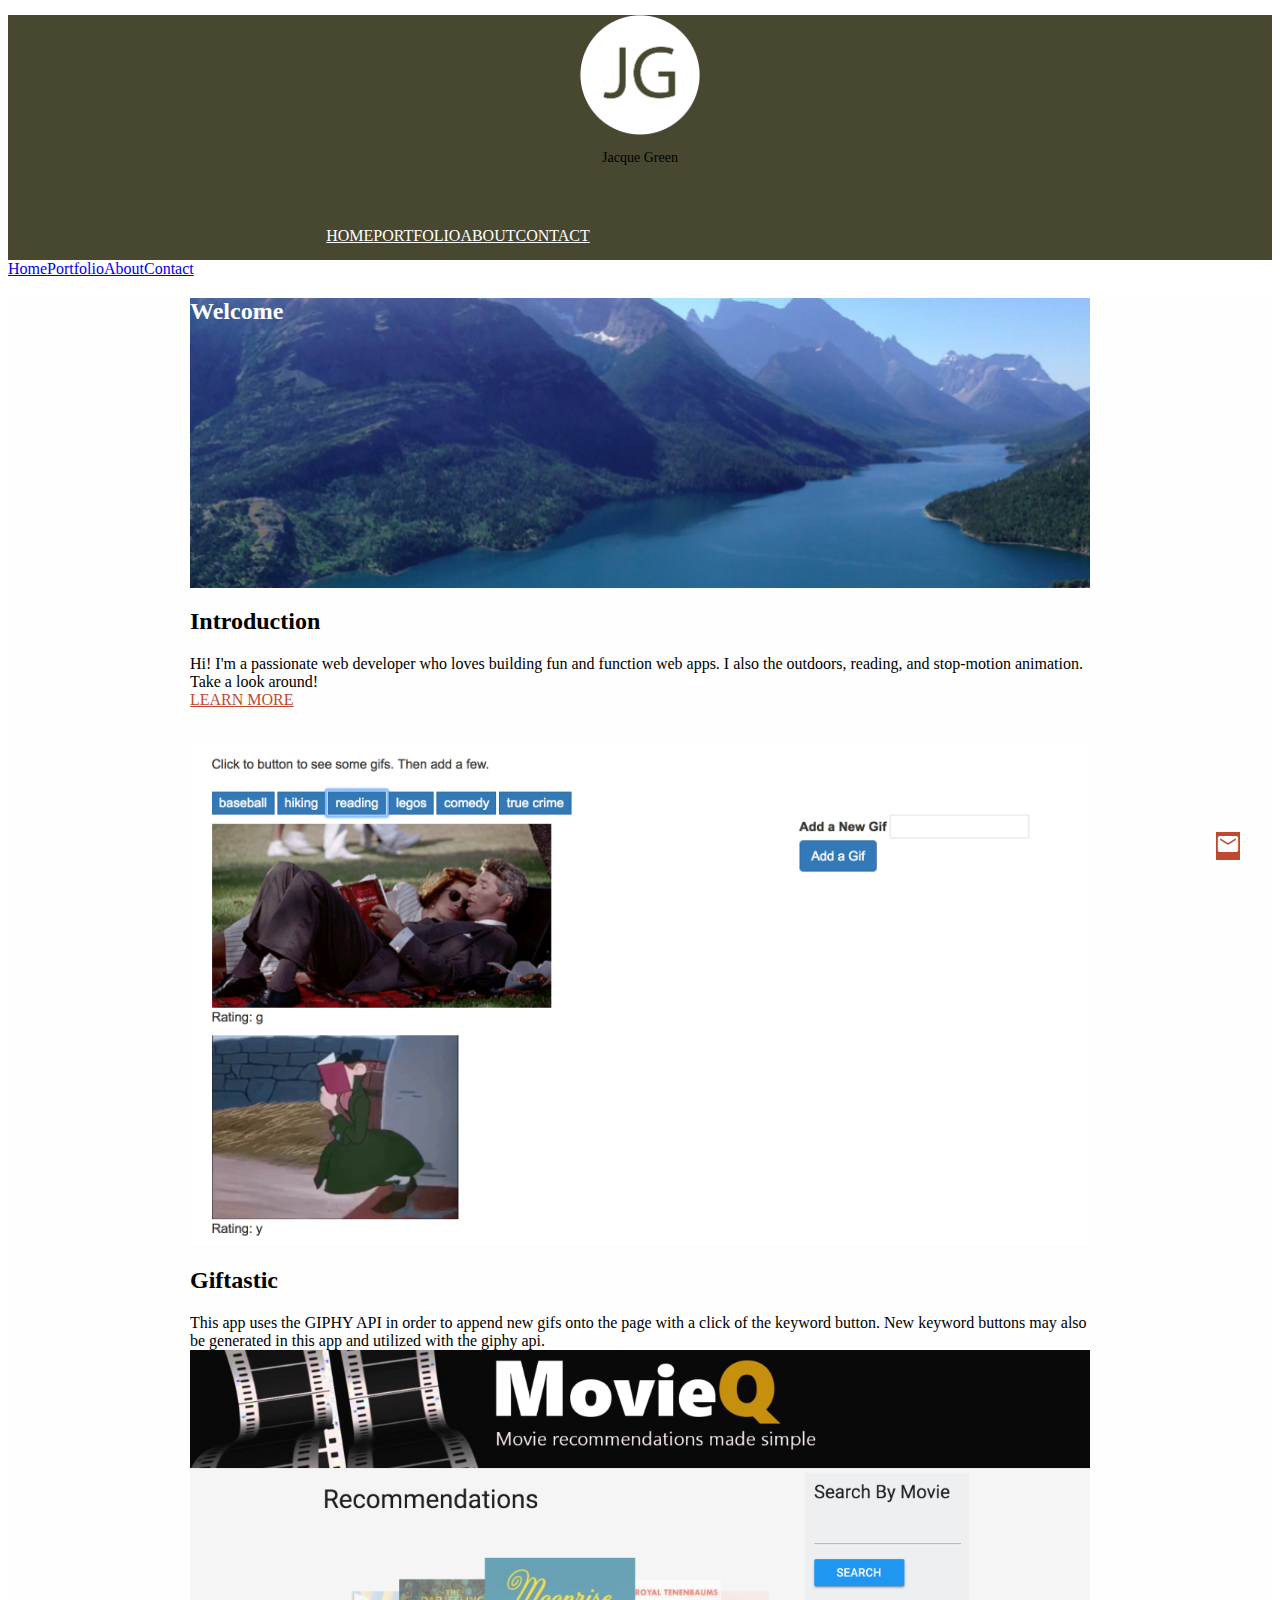
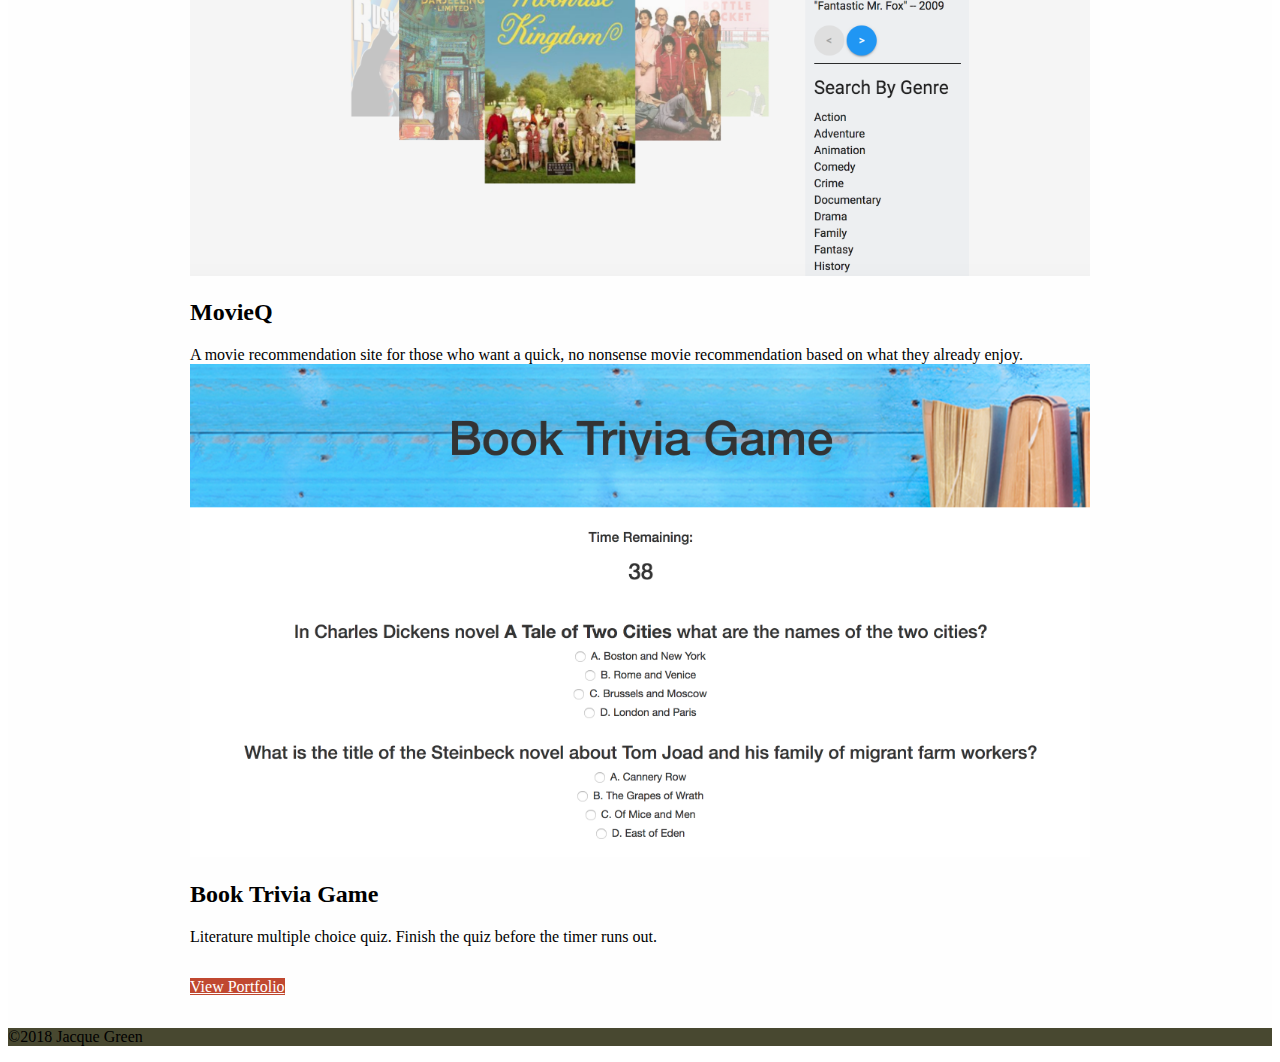
<file: index.html>
<!DOCTYPE html>
<html lang="en-US">
  <head>
    <meta charset="UTF-8">
    <meta http-equiv="X-UA-Compatible" content="IE=edge">
    <meta name="viewport" content="width=device-width, initial-scale=1">
    <title>Jacque Green</title>
    <link href="https://fonts.googleapis.com/css?family=Roboto:regular,bold,italic,thin,light,bolditalic,black,medium&amp;amp;lang=en" rel="stylesheet">
    <link href="https://fonts.googleapis.com/icon?family=Material+Icons" rel="stylesheet">
    <link href="https://code.getmdl.io/1.3.0/material.indigo-pink.min.css" rel="stylesheet">
    <link href="styles/main.css" rel="stylesheet">
  </head>
  <body id="top">
    <div class="mdl-layout mdl-js-layout mdl-layout--fixed-header"><a href="contact.html" id="contact-button" class="mdl-button mdl-button--fab mdl-js-button mdl-button--raised mdl-js-ripple-effect mdl-color-color-text"><i class="material-icons">mail</i></a>
      <header class="mdl-layout__header mdl-layout__header--waterfall site-header">
        <div class="mdl-layout__header-row site-logo-row"><span class="mdl-layout__title">
            <div class="site-logo"></div><span class="site-description">Jacque Green</span></span></div>
        <div class="mdl-layout__header-row site-navigation-row mdl-layout--large-screen-only">
          <nav class="mdl-navigation mdl-typography--body-1-force-preferred-font"><a class="mdl-navigation__link" href="index.html">Home</a><a class="mdl-navigation__link" href="portfolio.html">Portfolio</a><a class="mdl-navigation__link" href="about.html">About</a><a class="mdl-navigation__link" href="contact.html">Contact</a>
          </nav>
        </div>
      </header>
      <div class="mdl-layout__drawer mdl-layout--small-screen-only">
        <nav class="mdl-navigation mdl-typography--body-1-force-preferred-font"><a class="mdl-navigation__link" href="index.html">Home</a><a class="mdl-navigation__link" href="portfolio.html">Portfolio</a><a class="mdl-navigation__link" href="about.html">About</a><a class="mdl-navigation__link" href="contact.html">Contact</a>
        </nav>
      </div>
      <main class="mdl-layout__content">
        <div class="site-content">
          <div class="container"><div class="mdl-grid site-max-width">
    <div class="mdl-cell mdl-cell--12-col mdl-card mdl-shadow--4dp welcome-card portfolio-card">
        <div class="mdl-card__title">
          <h2 class="mdl-card__title-text">Welcome</h2>
        </div>
        <div class="mdl-card__supporting-text">
         
        </div>
    </div>
</div>

<section class="section--center mdl-grid site-max-width">
  
  <div class="mdl-card mdl-cell mdl-cell--9-col-desktop mdl-cell--6-col-tablet mdl-cell--4-col-phone  mdl-shadow--4dp">
    <div class="mdl-card__title">
        <h2 class="mdl-card__title-text">Introduction</h2>
    </div>
    <div class="mdl-card__supporting-text">
      Hi! I'm a passionate web developer who loves building fun and function web apps. I also the outdoors, reading, and stop-motion animation. Take a look around!
    </div>
    <div class="mdl-card__actions  mdl-card--border">
      <a href="about.html" id="links" class="mdl-button mdl-button">LEARN MORE</a>
    </div>
  </div>
</section>
<section class="section--center mdl-grid site-max-width">
    <div class="mdl-cell mdl-card mdl-shadow--4dp portfolio-card">
        <div class="mdl-card__media">
           <a href="https://jsgreen82.github.io/gifTastic/"target=_blank><img class="article-image" src="img/portfolio1.png" border="0" alt="giftastic"></a>
        </div>
        <div class="mdl-card__title">
            <h2 class="mdl-card__title-text">Giftastic</h2>
        </div>
        <div class="mdl-card__supporting-text">
            This app uses the GIPHY API in order to append new gifs onto the page with a click of the keyword button. New keyword buttons may also be generated in this app and utilized with the giphy api.
        </div>
    </div>
    <div class="mdl-cell mdl-card mdl-shadow--4dp portfolio-card">
        <div class="mdl-card__media">
          <a href="https://jsgreen82.github.io/MovieQ/" target=_blank><img class="article-image" src="img/portfolio2.png" border="0" alt="movieq"></a>
        </div>
        <div class="mdl-card__title">
            <h2 class="mdl-card__title-text">MovieQ</h2>
        </div>
        <div class="mdl-card__supporting-text">
            A movie recommendation site for those who want a quick, no nonsense movie recommendation based on what they already enjoy.
        </div>
    </div>
    <div class="mdl-cell mdl-card mdl-shadow--4dp portfolio-card">
        <div class="mdl-card__media">
            <a href="https://jsgreen82.github.io/TriviaGame/" target=_blank><img class="article-image" src="img/portfolio3.png" border="0" alt="booktrivia"></a>
        </div>
        <div class="mdl-card__title">
            <h2 class="mdl-card__title-text">Book Trivia Game</h2>
        </div>
        <div class="mdl-card__supporting-text">
            Literature multiple choice quiz. Finish the quiz before the timer runs out.
        </div>
    </div>
</section>

<section class="section--center mdl-grid site-max-width homepage-portfolio">
    <a class="mdl-button mdl-button" href="portfolio.html">View Portfolio</a>
</section>


        </div>
        <footer class="mdl-mini-footer">
          <div class="footer-container">
            <div class="mdl-logo">&copy;2018 Jacque Green</div>
          </div>
        </footer>
      </main>
      <script src="https://code.getmdl.io/1.3.0/material.min.js" defer></script>
    </div>
  </body>
</html>
</file>
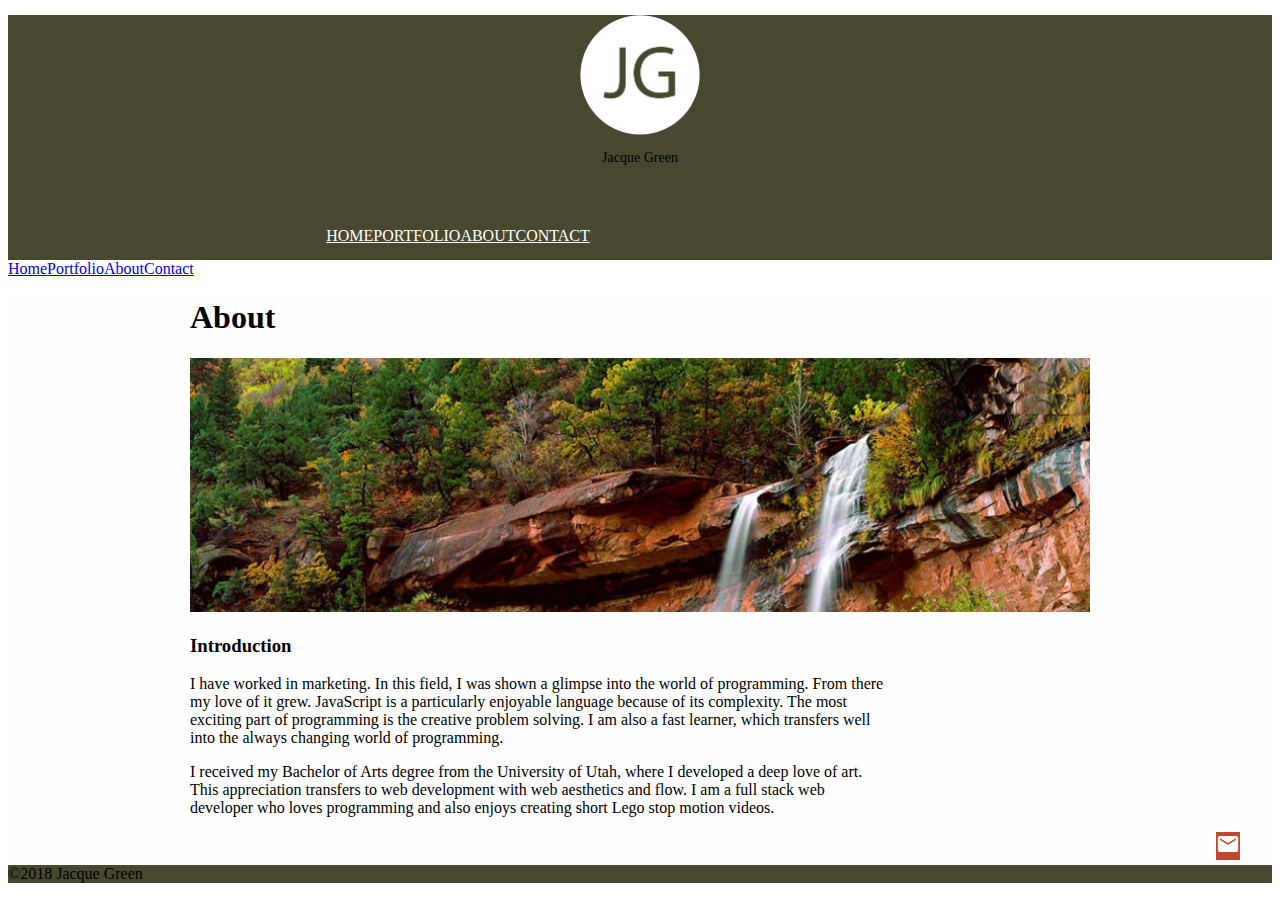
<file: about.html>
<!DOCTYPE html>
<html lang="en-US">
  <head>
    <meta charset="UTF-8">
    <meta http-equiv="X-UA-Compatible" content="IE=edge">
    <meta name="viewport" content="width=device-width, initial-scale=1">
    <title>About</title>
    <link href="https://fonts.googleapis.com/css?family=Roboto:regular,bold,italic,thin,light,bolditalic,black,medium&amp;amp;lang=en" rel="stylesheet">
    <link href="https://fonts.googleapis.com/icon?family=Material+Icons" rel="stylesheet">
    <link href="https://code.getmdl.io/1.3.0/material.indigo-pink.min.css" rel="stylesheet">
    <link href="styles/main.css" rel="stylesheet">
  </head>
  <body id="top">
    <div class="mdl-layout mdl-js-layout mdl-layout--fixed-header"><a href="contact.html" id="contact-button" class="mdl-button mdl-button--fab mdl-js-button mdl-button--raised mdl-js-ripple-effect mdl-color-color-text"><i class="material-icons">mail</i></a>
      <header class="mdl-layout__header mdl-layout__header--waterfall site-header">
        <div class="mdl-layout__header-row site-logo-row"><span class="mdl-layout__title">
            <div class="site-logo"></div><span class="site-description">Jacque Green</span></span></div>
        <div class="mdl-layout__header-row site-navigation-row mdl-layout--large-screen-only">
          <nav class="mdl-navigation mdl-typography--body-1-force-preferred-font"><a class="mdl-navigation__link" href="index.html">Home</a><a class="mdl-navigation__link" href="portfolio.html">Portfolio</a><a class="mdl-navigation__link" href="about.html">About</a><a class="mdl-navigation__link" href="contact.html">Contact</a>
          </nav>
        </div>
      </header>
      <div class="mdl-layout__drawer mdl-layout--small-screen-only">
        <nav class="mdl-navigation mdl-typography--body-1-force-preferred-font"><a class="mdl-navigation__link" href="index.html">Home</a><a class="mdl-navigation__link" href="portfolio.html">Portfolio</a><a class="mdl-navigation__link" href="about.html">About</a><a class="mdl-navigation__link" href="contact.html">Contact</a>
        </nav>
      </div>
      <main class="mdl-layout__content">
        <div class="site-content">
          <div class="mdl-grid site-max-width">
            <div class="mdl-cell mdl-cell--12-col mdl-card mdl-shadow--4dp page-content">
              <div class="mdl-card__title">
                <h1 class="mdl-card__title-text">About</h1>
              </div>
              <div class="mdl-card__media"><img class="article-image" src="img/about.jpg" border="0" alt="About">
              </div>
              <div class="mdl-grid site-copy">
                <div class="mdl-cell mdl-cell--12-col"><h3 class="mdl-cell mdl-cell--12-col mdl-typography--headline">Introduction</h3>
<div class="mdl-cell mdl-cell--8-col mdl-card__supporting-text no-padding ">
    <p>I have worked in marketing. In this field, I was shown a glimpse into the world of programming.  From there my love of it grew. JavaScript is a particularly enjoyable language because of its complexity.  The most exciting part of programming is the creative problem solving. I am also a fast learner, which transfers well into the always changing world of programming.</p>
    <p>I received my Bachelor of Arts degree from the University of Utah, where I developed a deep love of art. This appreciation transfers to web development with web aesthetics and flow. I am a full stack web developer who loves programming and also enjoys creating short Lego stop motion videos.</p>
</div>

              </div>
            </div>
          </div>
        </div>
       <footer class="mdl-mini-footer">
          <div class="footer-container">
            <div class="mdl-logo">&copy;2018 Jacque Green</div>
          </div>
        </footer>
      </main>
      <script src="https://code.getmdl.io/1.3.0/material.min.js" defer></script>
    </div>
  </body>
</html>
</file>
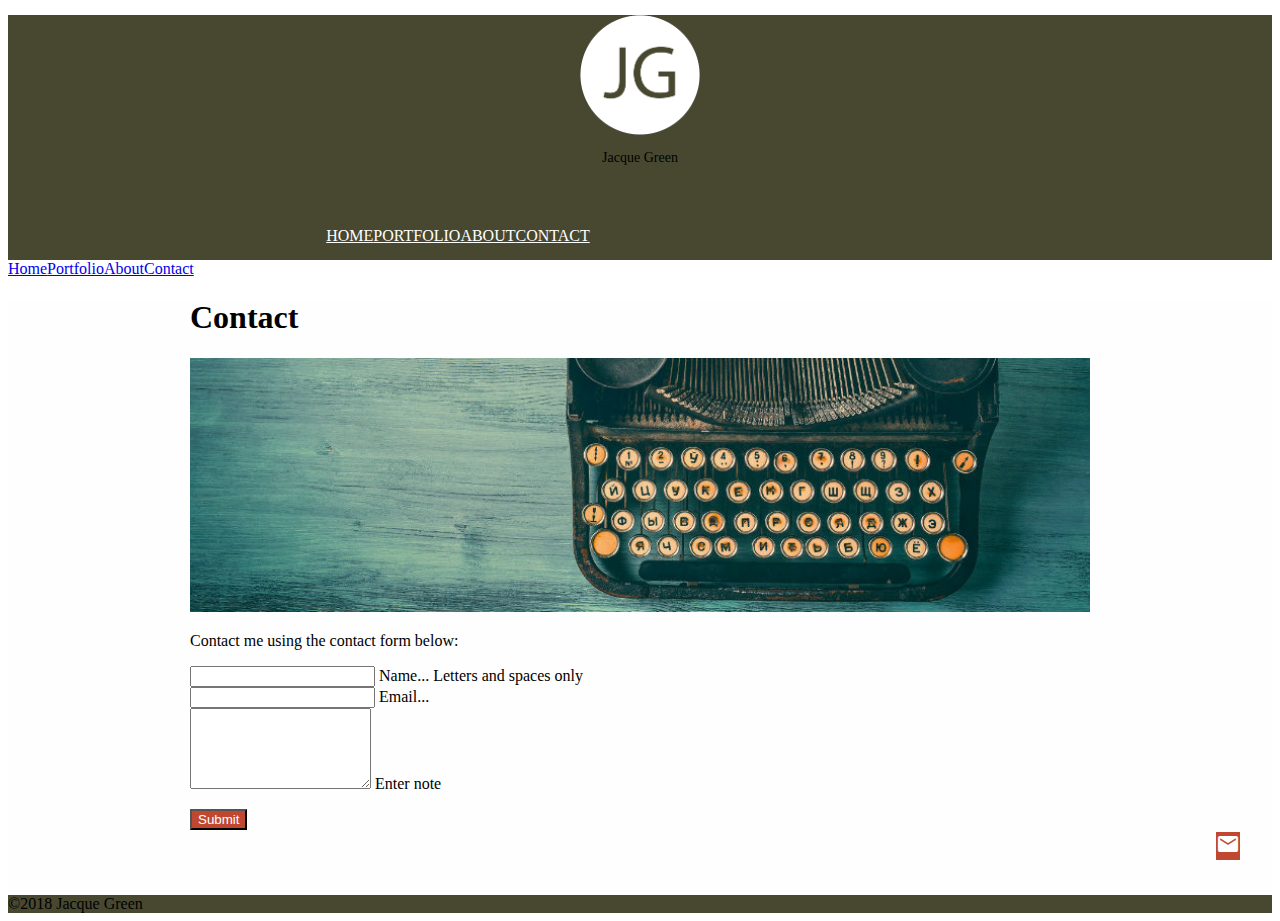
<file: contact.html>
<!DOCTYPE html>
<html lang="en-US">
  <head>
    <meta charset="UTF-8">
    <meta http-equiv="X-UA-Compatible" content="IE=edge">
    <meta name="viewport" content="width=device-width, initial-scale=1">
    <title>Contact</title>
    <link href="https://fonts.googleapis.com/css?family=Roboto:regular,bold,italic,thin,light,bolditalic,black,medium&amp;amp;lang=en" rel="stylesheet">
    <link href="https://fonts.googleapis.com/icon?family=Material+Icons" rel="stylesheet">
    <link href="https://code.getmdl.io/1.3.0/material.indigo-pink.min.css" rel="stylesheet">
    <link href="styles/main.css" rel="stylesheet">
  </head>
  <body id="top">
    <div class="mdl-layout mdl-js-layout mdl-layout--fixed-header"><a href="contact.html" id="contact-button" class="mdl-button mdl-button--fab mdl-js-button mdl-button--raised mdl-js-ripple-effect mdl-color-color-text"><i class="material-icons">mail</i></a>
      <header class="mdl-layout__header mdl-layout__header--waterfall site-header">
        <div class="mdl-layout__header-row site-logo-row"><span class="mdl-layout__title">
            <div class="site-logo"></div><span class="site-description">Jacque Green</span></span></div>
        <div class="mdl-layout__header-row site-navigation-row mdl-layout--large-screen-only">
          <nav class="mdl-navigation mdl-typography--body-1-force-preferred-font"><a class="mdl-navigation__link" href="index.html">Home</a><a class="mdl-navigation__link" href="portfolio.html">Portfolio</a><a class="mdl-navigation__link" href="about.html">About</a><a class="mdl-navigation__link" href="contact.html">Contact</a>
          </nav>
        </div>
      </header>
      <div class="mdl-layout__drawer mdl-layout--small-screen-only">
        <nav class="mdl-navigation mdl-typography--body-1-force-preferred-font"><a class="mdl-navigation__link" href="index.html">Home</a><a class="mdl-navigation__link" href="portfolio.html">Portfolio</a><a class="mdl-navigation__link" href="about.html">About</a><a class="mdl-navigation__link" href="contact.html">Contact</a>
        </nav>
      </div>
      <main class="mdl-layout__content">
        <div class="site-content">
          <div class="mdl-grid site-max-width">
            <div class="mdl-cell mdl-cell--12-col mdl-card mdl-shadow--4dp page-content">
              <div class="mdl-card__title">
                <h1 class="mdl-card__title-text">Contact</h1>
              </div>
              <div class="mdl-card__media"><img class="article-image" src="img/contact.jpg" border="0" alt="Contact">
              </div>
              <div class="mdl-grid site-copy">
                <div class="mdl-cell mdl-cell--12-col"><div class="mdl-card__supporting-text">
  <p>Contact me using the contact form below:</p>
  <form action="https://formspree.io/jacquegreen@gmail.com" method="POST" class="form-contact">
      <div class="mdl-textfield mdl-js-textfield mdl-textfield--floating-label">
          <input class="mdl-textfield__input" pattern="[A-Z,a-z, ]*" type="text" id="Name" name="name">
          <label class="mdl-textfield__label" for="Name">Name...</label>
          <span class="mdl-textfield__error">Letters and spaces only</span>
      </div>
      <div class="mdl-textfield mdl-js-textfield mdl-textfield--floating-label">
          <input class="mdl-textfield__input" type="text" id="Email" name="_replyto">
          <label class="mdl-textfield__label" for="Email">Email...</label>
      </div>
      <div class="mdl-textfield mdl-js-textfield mdl-textfield--floating-label">
          <textarea class="mdl-textfield__input" type="text" rows="5" id="note" name="message"></textarea>
          <label class="mdl-textfield__label" for="note">Enter note</label>
      </div>
      <p>
          <button class="mdl-button mdl-button" type="submit">
              Submit
          </button>
      </p>
  </form>
</div></div>
              </div>
            </div>
          </div>
        </div>
       <footer class="mdl-mini-footer">
          <div class="footer-container">
            <div class="mdl-logo">&copy;2018 Jacque Green</div>
          </div>
        </footer>
      </main>
      <script src="https://code.getmdl.io/1.3.0/material.min.js" defer></script>
    </div>
  </body>
</html>
</file>
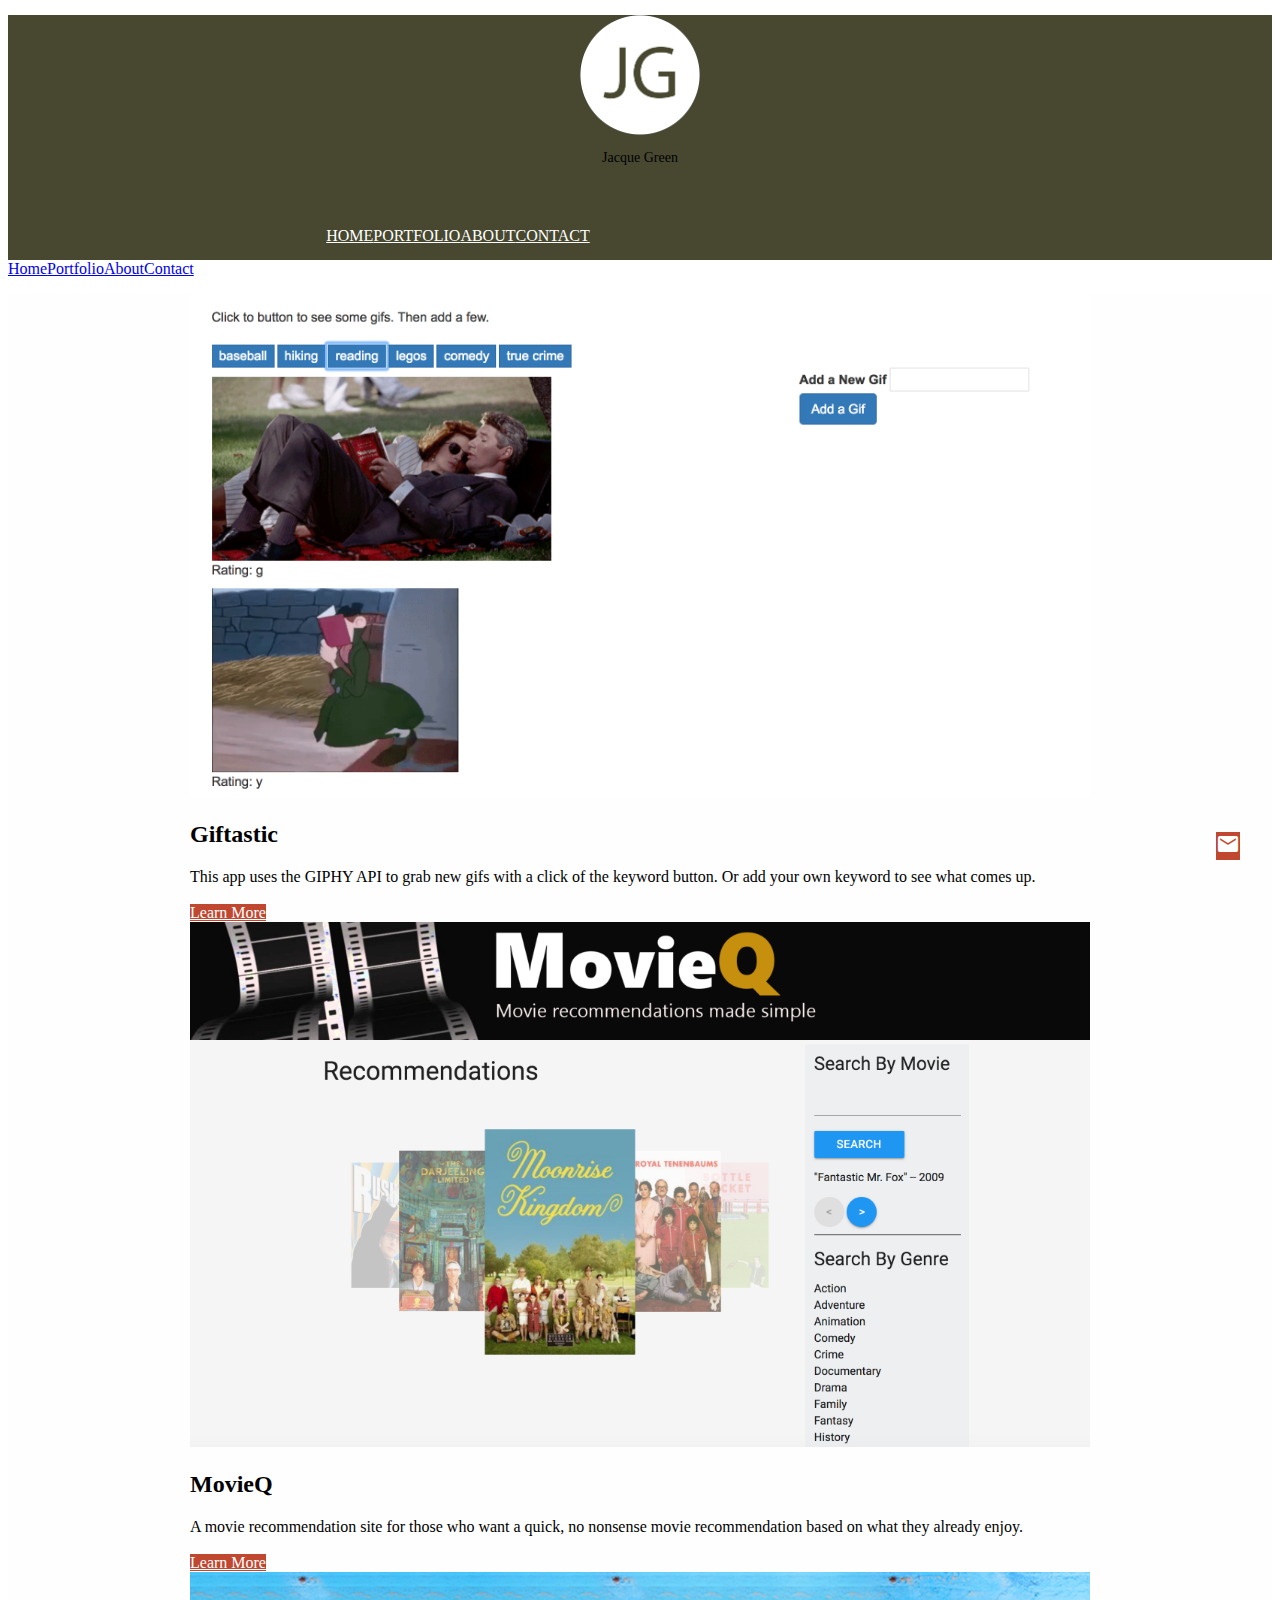
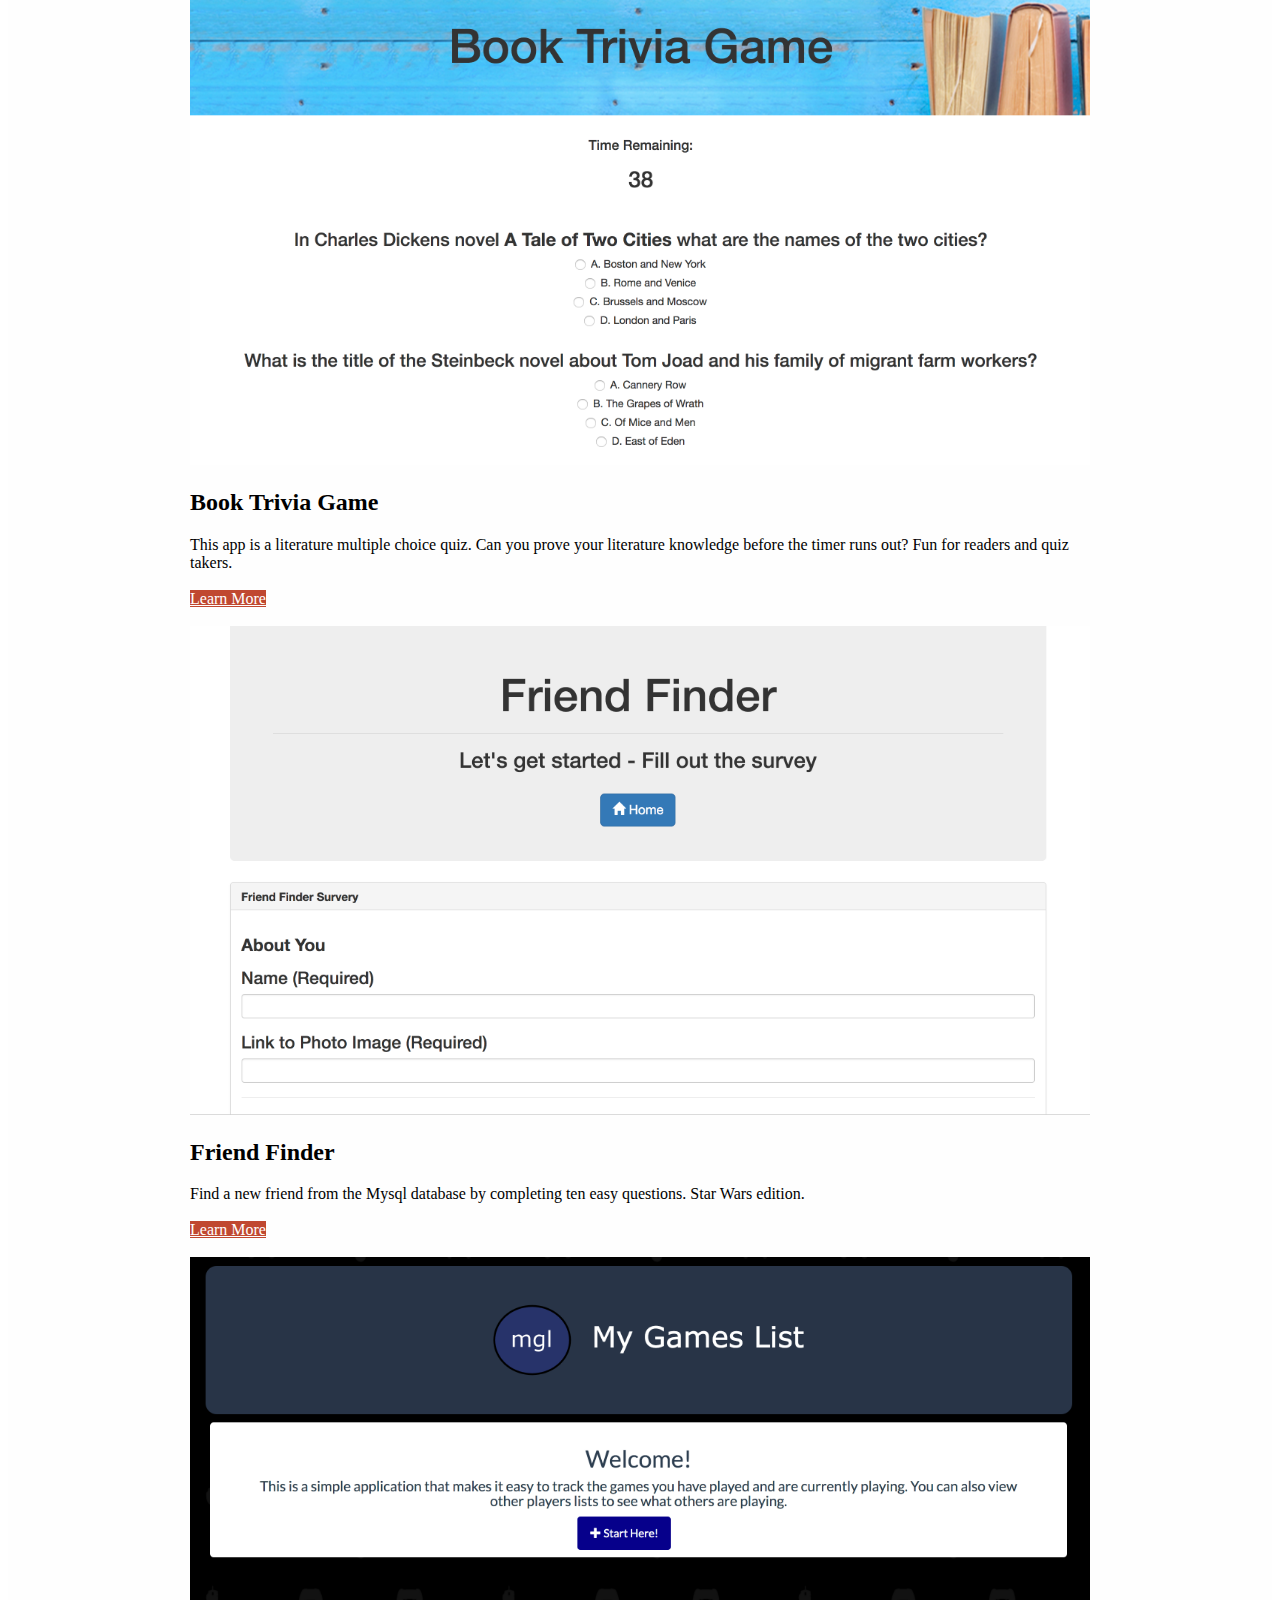
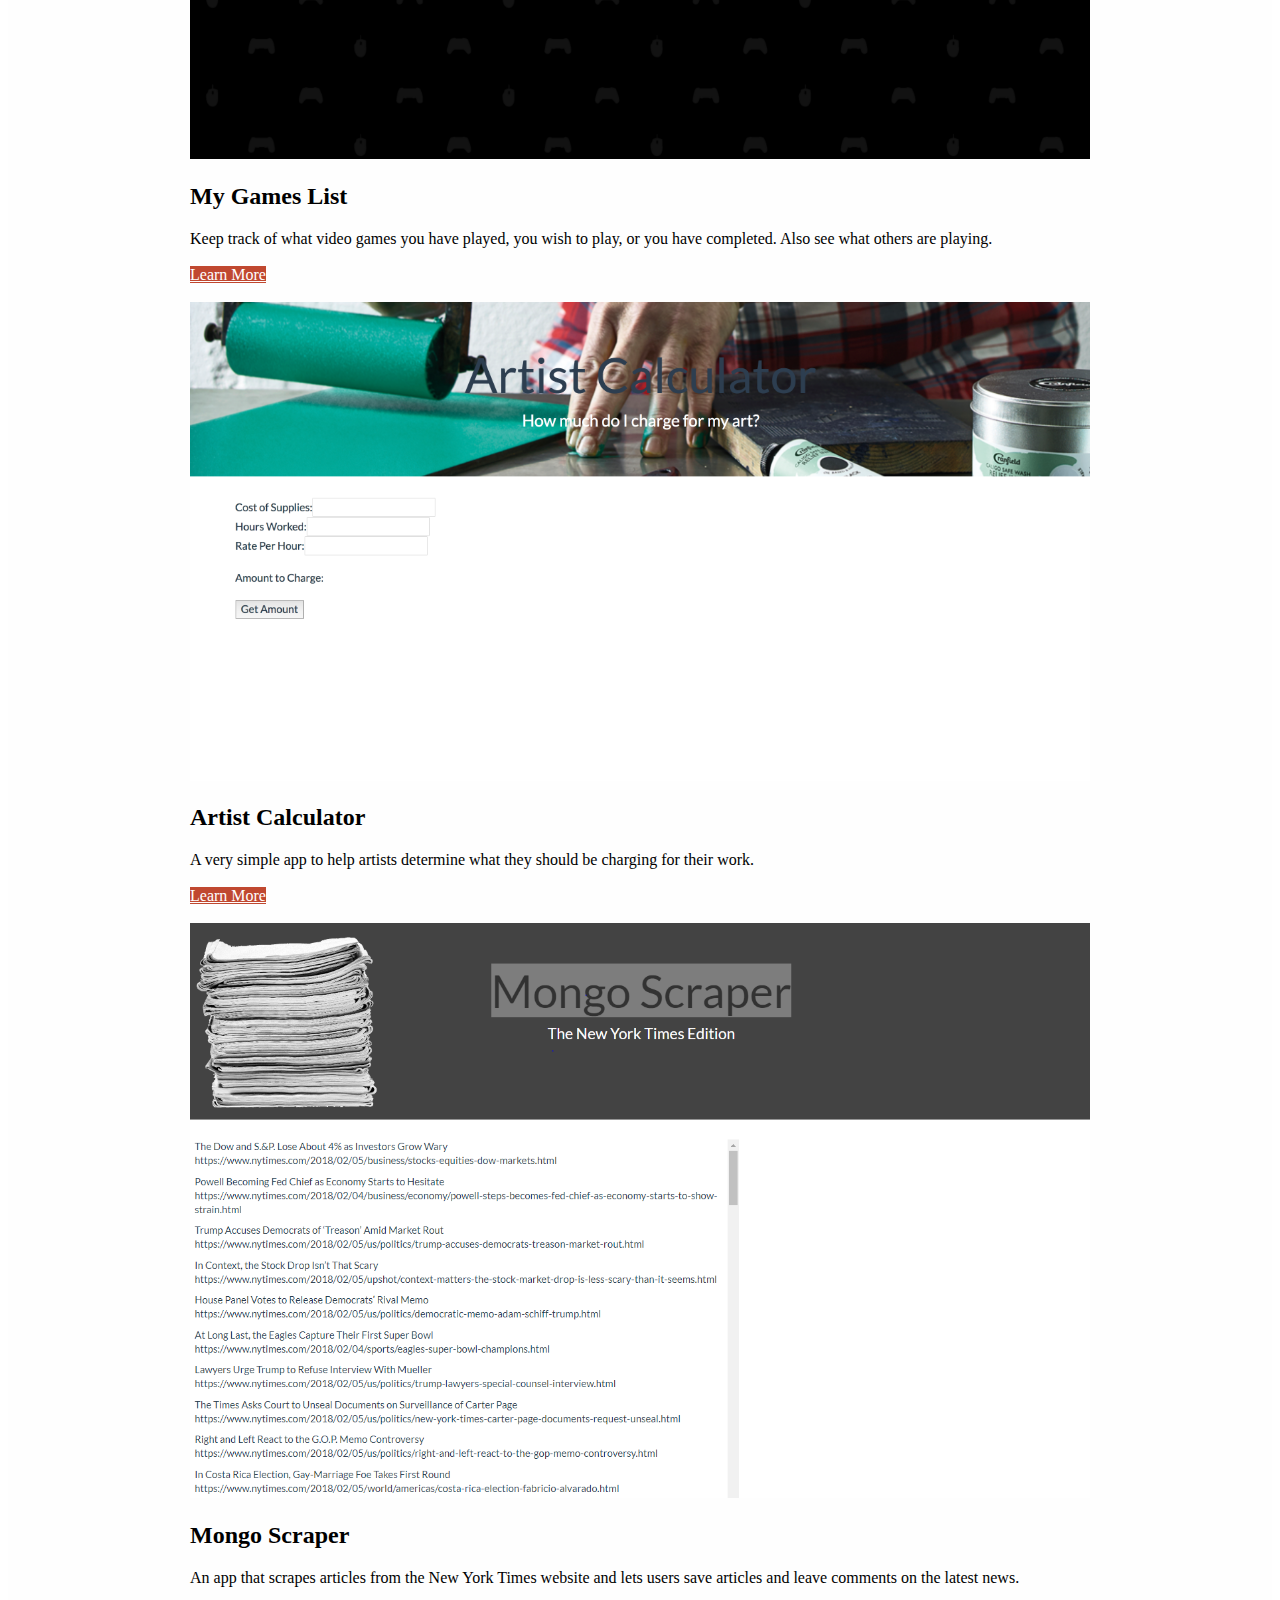
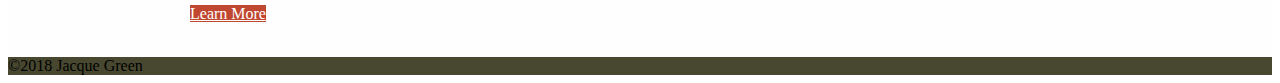
<file: portfolio.html>
<!DOCTYPE html>
<html lang="en-US">
  <head>
    <meta charset="UTF-8">
    <meta http-equiv="X-UA-Compatible" content="IE=edge">
    <meta name="viewport" content="width=device-width, initial-scale=1">
    <title>Portfolio</title>
    <link href="https://fonts.googleapis.com/css?family=Roboto:regular,bold,italic,thin,light,bolditalic,black,medium&amp;amp;lang=en" rel="stylesheet">
    <link href="https://fonts.googleapis.com/icon?family=Material+Icons" rel="stylesheet">
    <link href="https://code.getmdl.io/1.3.0/material.indigo-pink.min.css" rel="stylesheet">
    <link href="styles/main.css" rel="stylesheet">
  </head>
  <body id="top">
    <div class="mdl-layout mdl-js-layout mdl-layout--fixed-header"><a href="contact.html" id="contact-button" class="mdl-button mdl-button--fab mdl-js-button mdl-button--raised mdl-js-ripple-effect mdl-color-color-text"><i class="material-icons">mail</i></a>
      <header class="mdl-layout__header mdl-layout__header--waterfall site-header">
        <div class="mdl-layout__header-row site-logo-row"><span class="mdl-layout__title">
            <div class="site-logo"></div><span class="site-description">Jacque Green</span></span></div>
        <div class="mdl-layout__header-row site-navigation-row mdl-layout--large-screen-only">
          <nav class="mdl-navigation mdl-typography--body-1-force-preferred-font"><a class="mdl-navigation__link" href="index.html">Home</a><a class="mdl-navigation__link" href="portfolio.html">Portfolio</a><a class="mdl-navigation__link" href="about.html">About</a><a class="mdl-navigation__link" href="contact.html">Contact</a>
          </nav>
        </div>
      </header>
      <div class="mdl-layout__drawer mdl-layout--small-screen-only">
        <nav class="mdl-navigation mdl-typography--body-1-force-preferred-font"><a class="mdl-navigation__link" href="index.html">Home</a><a class="mdl-navigation__link" href="portfolio.html">Portfolio</a><a class="mdl-navigation__link" href="about.html">About</a><a class="mdl-navigation__link" href="contact.html">Contact</a>
        </nav>
      </div>
      <main class="mdl-layout__content">
        <div class="site-content">
          <div class="container"><div class="mdl-grid site-max-width">
    <div class="mdl-cell mdl-card mdl-shadow--4dp portfolio-card">
        <div class="mdl-card__media">
            <a href="https://jsgreen82.github.io/gifTastic/"target=_blank><img class="article-image" src="img/portfolio1.png" border="0" alt="giftastic"></a>
        </div>
        <div class="mdl-card__title">
            <h2 class="mdl-card__title-text">Giftastic</h2>
        </div>
        <div class="mdl-card__supporting-text">
            This app uses the GIPHY API to grab new gifs with a click of the keyword button. Or add your own keyword to see what comes up.
        </div><br>        <div class="mdl-card__actions mdl-card--border">
          <a class="mdl-button mdl-button" href="https://jsgreen82.github.io/gifTastic/" target=_blank>
            Learn More
          </a>
        </div>
    </div>
    <div class="mdl-cell mdl-card mdl-shadow--4dp portfolio-card">
        <div class="mdl-card__media">
            <a href="https://jsgreen82.github.io/MovieQ/" target=_blank><img class="article-image" src="img/portfolio2.png" border="0" alt="movieq"></a>
        </div>
        <div class="mdl-card__title">
            <h2 class="mdl-card__title-text">MovieQ</h2>
        </div>
        <div class="mdl-card__supporting-text">
            A movie recommendation site for those who want a quick, no nonsense movie recommendation based on what they already enjoy.
        </div><br>        <div class="mdl-card__actions mdl-card--border">
          <a class="mdl-button mdl-button" href="https://jsgreen82.github.io/MovieQ/" target=_blank>
            Learn More
          </a>
        </div>
    </div>
    <div class="mdl-cell mdl-card mdl-shadow--4dp portfolio-card">
        <div class="mdl-card__media">
            <a href="https://jsgreen82.github.io/TriviaGame/" target=_blank><img class="article-image" src="img/portfolio3.png" border="0" alt="booktrivia"></a>
        </div>
        <div class="mdl-card__title">
            <h2 class="mdl-card__title-text">Book Trivia Game</h2>
        </div>
        <div class="mdl-card__supporting-text">
            This app is a literature multiple choice quiz. Can you prove your literature knowledge before the timer runs out? Fun for readers and quiz takers.
        </div><br>        <div class="mdl-card__actions mdl-card--border">
          <a class="mdl-button mdl-button" href="https://jsgreen82.github.io/TriviaGame/" target=_blank>
            Learn More
          </a>
        </div>
    </div><br>    <div class="mdl-cell mdl-card mdl-shadow--4dp portfolio-card">
        <div class="mdl-card__media">
            <a href="https://jgreen-friend-finder.herokuapp.com/" target=_blank><img class="article-image" src="img/portfolio4.jpg" border="0" alt="friendfinder"></a>
        </div>
        <div class="mdl-card__title">
            <h2 class="mdl-card__title-text">Friend Finder</h2>
        </div>
        <div class="mdl-card__supporting-text">
            Find a new friend from the Mysql database by completing ten easy questions. Star Wars edition.
        </div><br>        <div class="mdl-card__actions mdl-card--border">
          <a class="mdl-button mdl-button" href="https://jgreen-friend-finder.herokuapp.com/" target=_blank>
            Learn More
          </a>
        </div>
    </div><br>    <div class="mdl-cell mdl-card mdl-shadow--4dp portfolio-card">
        <div class="mdl-card__media">
            <a href="https://my-gameslist.herokuapp.com/" target=_blank><img class="article-image" src="img/portfolio5.png" border="0" alt="mgl"></a>
        </div>
        <div class="mdl-card__title">
            <h2 class="mdl-card__title-text">My Games List</h2>
        </div>
        <div class="mdl-card__supporting-text">
            Keep track of what video games you have played, you wish to play, or you have completed. Also see what others are playing.
        </div><br>        <div class="mdl-card__actions mdl-card--border">
          <a class="mdl-button mdl-button" href="https://my-gameslist.herokuapp.com/" target=_blank>
            Learn More
          </a>
        </div>
    </div><br>    <div class="mdl-cell mdl-card mdl-shadow--4dp portfolio-card">
        <div class="mdl-card__media">
            <a href="https://jsgreen82.github.io/artistcalculator/" target=_blank><img class="article-image" src="img/portfolio6.png" border="0" alt="artistcalculator"></a>
        </div>
        <div class="mdl-card__title">
            <h2 class="mdl-card__title-text">Artist Calculator</h2>
        </div>
        <div class="mdl-card__supporting-text">
            A very simple app to help artists determine what they should be charging for their work.                    
        </div><br>        <div class="mdl-card__actions mdl-card--border">
          <a class="mdl-button mdl-button" href="https://jsgreen82.github.io/artistcalculator/" target=_blank>
            Learn More
          </a>
        </div>
    </div><br>    <div class="mdl-cell mdl-card mdl-shadow--4dp portfolio-card">
        <div class="mdl-card__media">
            <a href="https://mongoheadline.herokuapp.com/" target=_blank><img class="article-image" src="img/portfolio7.PNG" border="0" alt="booktrivia"></a>
        </div>
        <div class="mdl-card__title">
            <h2 class="mdl-card__title-text">Mongo Scraper</h2>
        </div>
        <div class="mdl-card__supporting-text">
            An app that scrapes articles from the New York Times website and lets users save articles and leave comments on the latest news.
        </div><br>        <div class="mdl-card__actions mdl-card--border">
          <a class="mdl-button mdl-button" href="https://mongoheadline.herokuapp.com/">
            Learn More
          </a>
        </div>
    </div><br>    <!--<div class="mdl-cell mdl-card mdl-shadow--4dp portfolio-card">
        <div class="mdl-card__media">
            <img class="article-image" src="img/portfolio8.jpg" border="0" alt="">
        </div>
        <div class="mdl-card__title">
            <h2 class="mdl-card__title-text">Busy Street</h2>
        </div>
        <div class="mdl-card__supporting-text">
            Enim labore aliqua consequat ut quis ad occaecat aliquip incididunt. Sunt nulla eu enim irure enim nostrud aliqua consectetur ad consectetur sunt..
        </div><br>        <div class="mdl-card__actions mdl-card--border">
          <a class="mdl-button mdl-button" href="portfolio-page.html">
            Learn More
          </a>
        </div>
    </div><br>    <div class="mdl-cell mdl-card mdl-shadow--4dp portfolio-card">
        <div class="mdl-card__media">
            <img class="article-image" src="img/portfolio9.jpg" border="0" alt="">
        </div>
        <div class="mdl-card__title">
            <h2 class="mdl-card__title-text">City Scape</h2>
        </div>
        <div class="mdl-card__supporting-text">
            Enim labore aliqua consequat ut quis ad occaecat aliquip incididunt. Sunt nulla eu enim irure enim nostrud aliqua consectetur ad consectetur sunt..
        </div><br>        <div class="mdl-card__actions mdl-card--border">
          <a class="mdl-button mdl-button" href="portfolio-page.html">
            Learn More
          </a>
        </div>
    </div> -->
</div></div>
        </div>
         <footer class="mdl-mini-footer">
          <div class="footer-container">
            <div class="mdl-logo">&copy;2018 Jacque Green</div>
          </div>
        </footer>
      </main>
      <script src="https://code.getmdl.io/1.3.0/material.min.js" defer></script>
    </div>
  </body>
</html>
</file>
<file: styles/main.css>
#links {
	background-color: #fff;
	color: #C04830;
}

#links:hover {
	color: #486060;
}
.mdl-button  {
	background-color: #C04830;
	color: #fff;
}

.mdl-button:hover {
	background-color: #486060;
}

img {
  max-width: 100%;
}

.site-header {
  position: relative;
}

.site-header .mdl-layout__header-row {
  padding: 0;
  -ms-flex-pack: center;
  justify-content: center;
  background: #484830;
}

.site-description {
  display: block;
  font-size: 14px;
  text-align: center;
  font-weight: 400;
  margin-bottom: 10px;
}

.is-compact .mdl-layout__title span {
  display: none;
}

.site-logo-row {
  min-height: 200px;
}

.is-compact .site-logo-row {
  min-height: auto;
}

.site-logo {
  background: url(../img/site-logo.png) 50% no-repeat;
  background-size: cover;
  height: 120px;
  width: 120px;
  margin: 15px auto;
}

.is-compact .site-logo {
  height: 50px;
  width: 50px;
  margin: 7px auto;
}

.site-navigation-row {
  background-color: 240, 216, 144);
  text-transform: uppercase;
  height: 45px;
}

.site-navigation-row .mdl-navigation {
  text-align: center;
  max-width: 900px;
  width: 100%;
}

.site-navigation-row .mdl-navigation__link {
  -ms-flex: 1;
  flex: 1;
  line-height: 42px;
  color: #fff;
}

.site-navigation-row .is-active {
  position: relative;
  font-weight: bold;
  opacity: 1;
}

.site-navigation-row .mdl-navigation__link:hover {
  opacity: 1;
}

.mdl-layout__header .mdl-layout__drawer-button {
  color: #fff;
}

.mdl-layout__content {
  background-color: #fefefe;
}

.site-content {
  margin: 1em auto;
  min-height: 580px;
}

.page-content {
  padding-bottom: 2em;
}

.site-max-width {
  max-width: 900px;
  margin: auto;
}

.site-copy {
  max-width: 700px;
}

.welcome-card > .mdl-card__title {
  color: #fff;
  height: 290px;
  background: url("../img/cover.jpg") center/cover;
}

.event-card {
  background: #3E4EB8;
}

.event-card .mdl-card__actions {
  border-color: rgba(255, 255, 255, 0.2);
}

.event-card .mdl-card__title {
  -ms-flex-align: start;
      align-items: flex-start;
}

.event-card .mdl-card__title > h4 {
  margin-top: 0;
}

.event-card .mdl-card__actions {
  display: -ms-flexbox;
  display: flex;
  box-sizing: border-box;
  -ms-flex-align: center;
      align-items: center;
}

.event-card .mdl-card__actions > .material-icons {
  padding-right: 10px;
}

.event-card .mdl-card__title,
.event-card .mdl-card__actions,
.event-card .mdl-card__actions > .mdl-button {
  color: #fff;
}

.section__play-btn {
  display: -ms-flexbox;
  display: flex;
  -ms-flex-align: center;
  align-items: center;
  -ms-flex-pack: center;
  justify-content: center;
  min-height: 150px;
}

.section__play-btn .material-icons {
  font-size: 3rem;
}

.section--center {
  margin: 0 auto 2rem;
}

.homepage-portfolio .mdl-button {
  margin: 0 auto;
}

.homepage-footer {
  background: #eee;
  margin-bottom: -1em;
  padding: 2rem 0;
}

.portfolio-card .mdl-card__title {
  padding-bottom: 0;
}

img.article-image {
  width: 100%;
  height: auto;
}

.demo-card-image.mdl-card {
  width: 192px;
  height: 192px;
}

.person1 {
  background: url("../img/person1.jpg") center/cover;
}

.person2 {
  background: url("../img/person2.jpg") center/cover;
}

.demo-card-image > .mdl-card__actions {
  height: 52px;
  padding: 16px;
  background: rgba(0, 0, 0, 0.3);
}

.demo-card-image__filename {
  color: #fff;
  font-size: 14px;
  font-weight: 500;
}

.form-contact .mdl-textfield {
  width: 100%;
}

#contact-button {
  position: fixed;
  display: block;
  right: 0;
  bottom: 0;
  margin-right: 40px;
  margin-bottom: 40px;
  z-index: 900;
}

footer .mdl-logo a {
  color: #fff;
  text-decoration: none;
  border-bottom: 1px dotted #aaa;
  background-color: #C04830;
}

.footer-container {
  margin: 0 auto;
}

.mdl-mini-footer {
	background: #484830;
}
</file>
